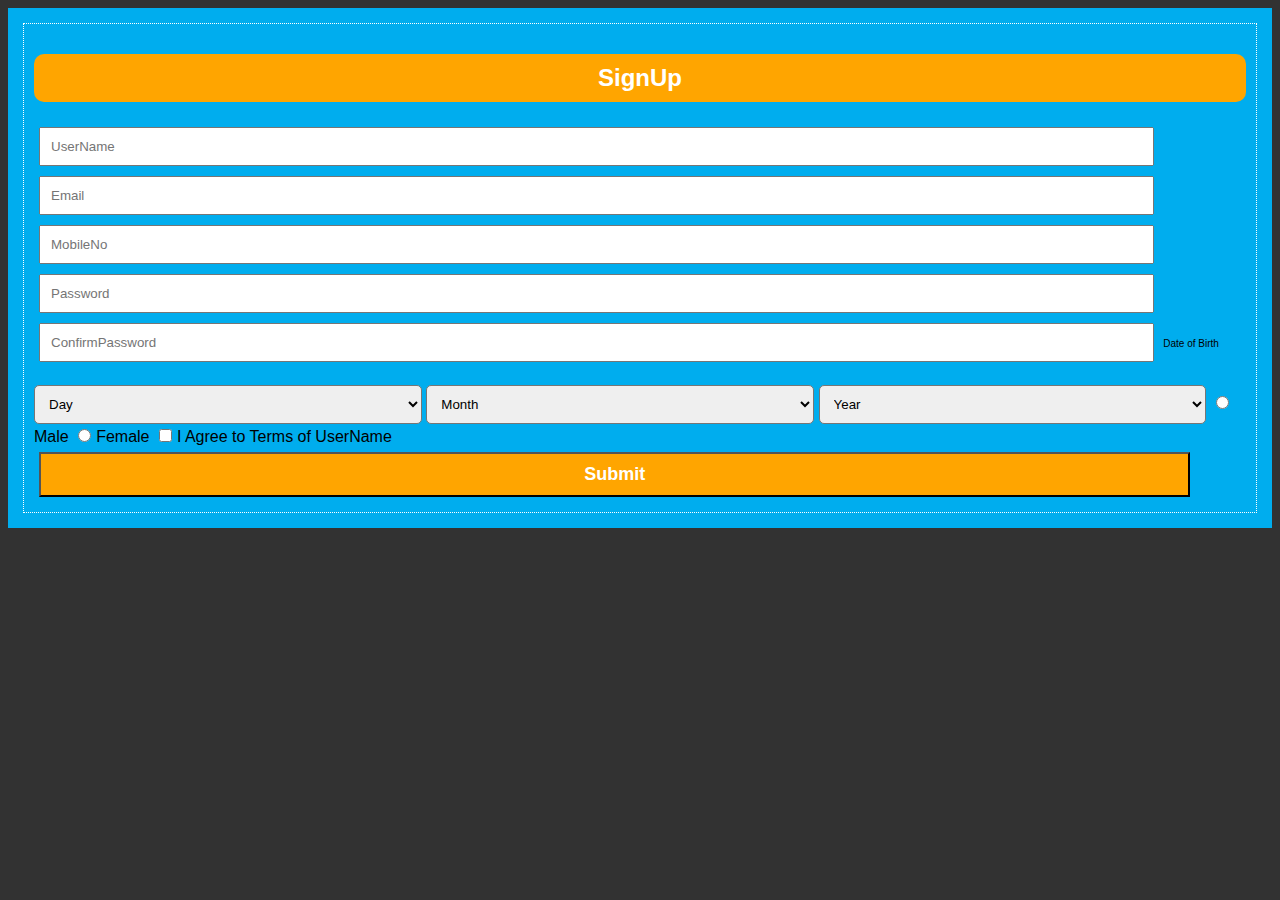
<file: index.htm>
<!DOCTYPE HTML>
<html>
 <head>
 <link rel="stylesheet" type="text/css" href="style.css"/>
 <title>Signup Page</title>
 </head>
 <body>
 <div class="wrap">
 <form>
 <h2>SignUp</h2>
 <input type="text" name="UserName" placeholder="UserName">
 <input type="email" name="Email" placeholder="Email">
 <input type="number" name="MobileNo" placeholder="MobileNo">
 <input type="password" name="Password" placeholder="Password">
 <input type="password" name="ConfirmPassword" placeholder="ConfirmPassword">
 <span style="font-size:10px;">Date of Birth</span>
 <br>
 <br>
 
 <select name="DOBday">
 <option>Day</option>
 <option value="1">1</option>
 <option value="2">2</option>
 </select>
 
 <select name="DOBmonth">
 <option>Month</option>
 <option value="Jan">jan</option>
 <option value="Feb">Feb</option>
 </select>
 
 <select name="DOByear">
 <option>Year</option>
 <option value="2000">2000</option>
 <option value="2003">2003</option>
 </select>
 <input type="radio" name="male" value="male">Male
  <input type="radio" name="female" value="female">Female
  <input type="checkbox">I Agree to Terms of UserName
  <input type="Submit" value="Submit">
  <br>
 </form>
 </div>
</file>
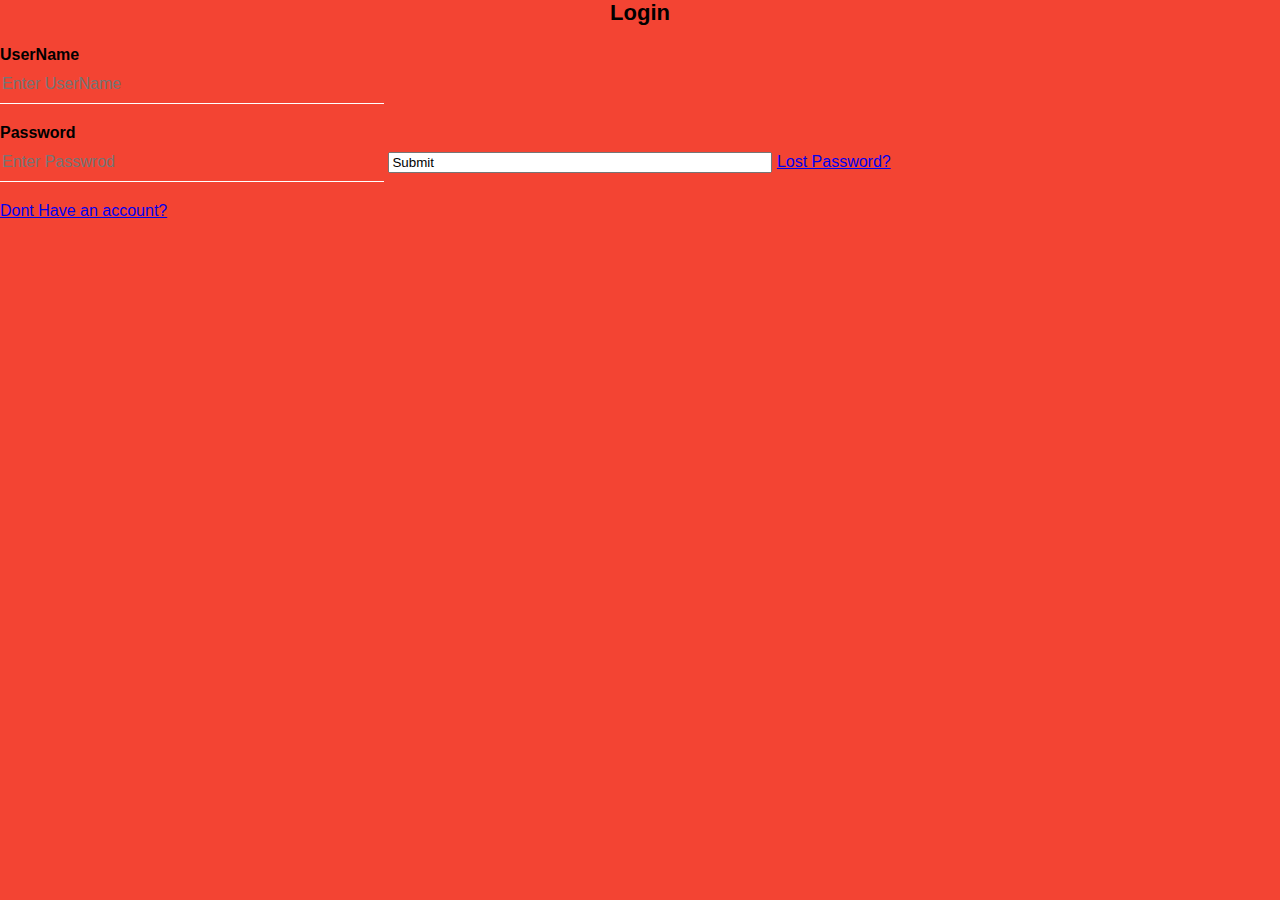
<file: index1.html>
<html>
<head>
<link rel="stylesheet" type="text/css" href="stylel.css">
<title>LoginPage</title>
<body>
<div class="loginbox">
<h1>Login</h1>
<form>
<p>UserName</p>
<input type="text" name="" placeholder="Enter UserName">
<p>Password</p>
<input type="password" name="" placeholder="Enter Passwrod">
<input type="submit: name="" value="Submit">
<a href="index3.html">Lost Password?</a><br>
<a href="index.html">Dont Have an account?</a><br>
</form>
</body>

</html>
</file>
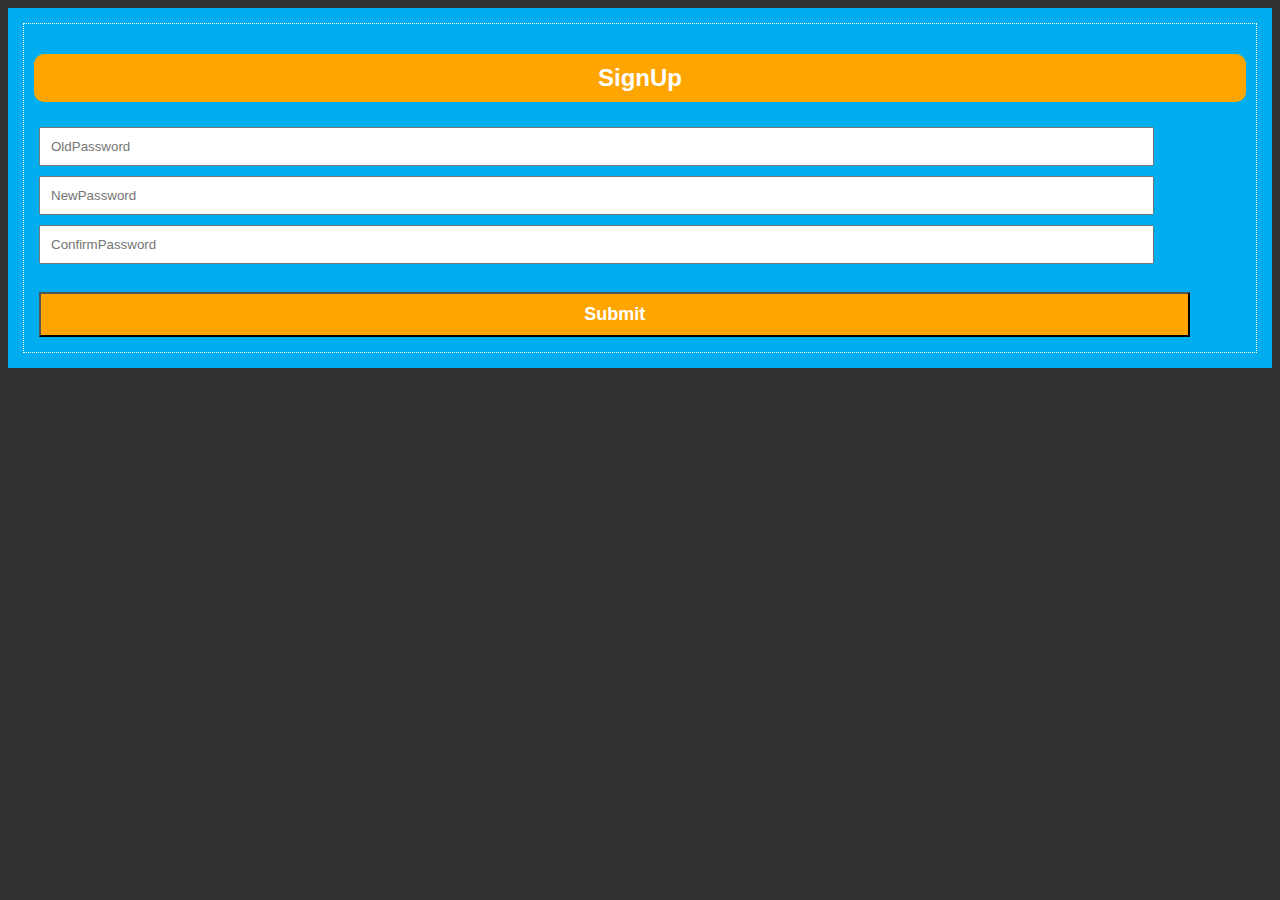
<file: index3.html>
<!DOCTYPE HTML>
<html>
 <head>
 <link rel="stylesheet" type="text/css" href="style.css"/>
 <title>Signup Page</title>
 </head>
 <body>
 <div class="wrap">
 <form>
 <h2>SignUp</h2>
 <input type="password" name="OldPassword" placeholder="OldPassword">
 <input type="password" name="NewPassword" placeholder="NewPassword">
 <input type="password" name="ConfirmPassword" placeholder="ConfirmPassword">
 <br>
 <br>
 
  <input type="Submit" value="Submit">
  <br>
 </form>
 </div>
</file>
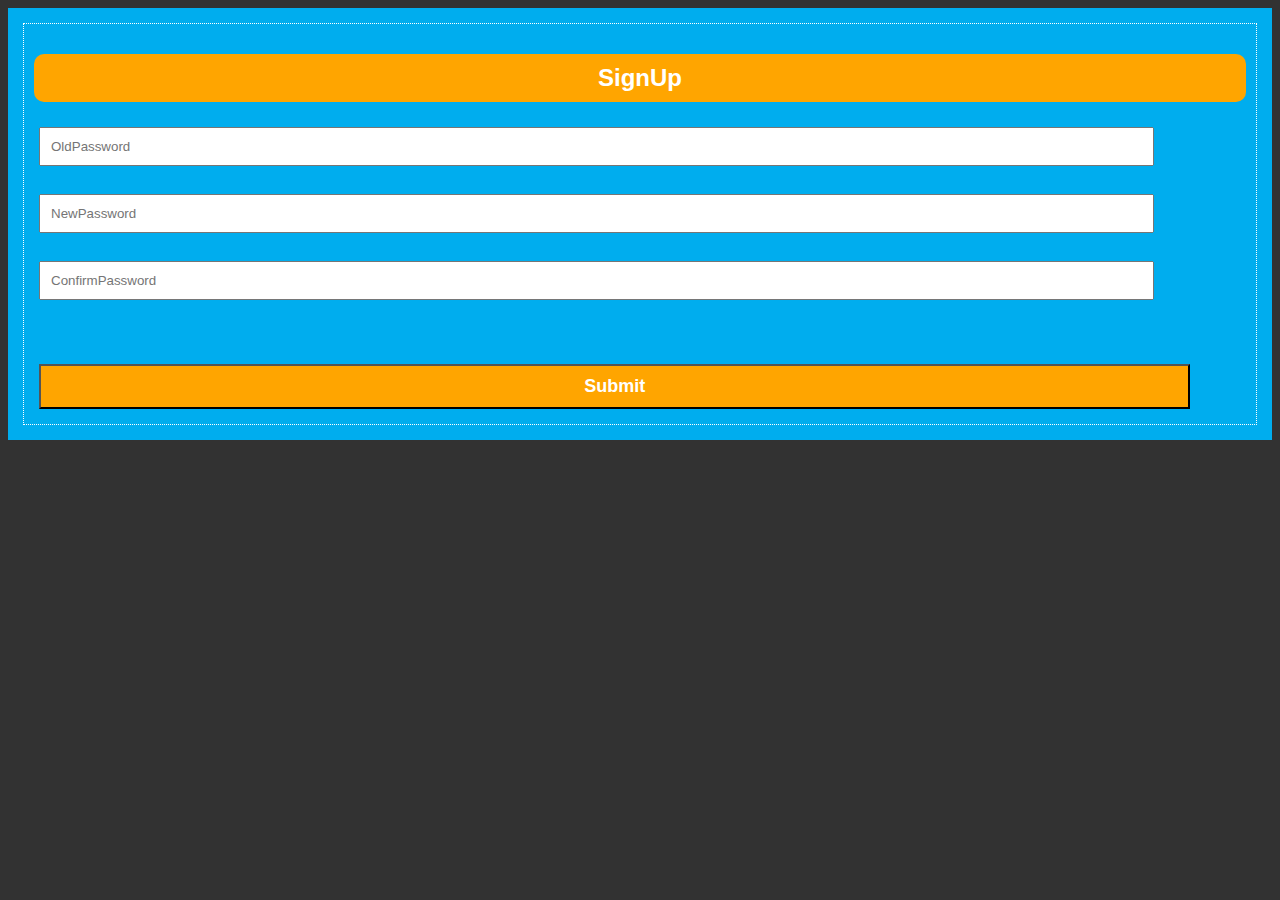
<file: SignupValidation.html>
<!DOCTYPE HTML>
<html>
 <head>
 <style>
 body
{
background:#323232;
}
.wrap
{
   width=350px;
   margin=auto;
   background:#00adee;
   margin-top=50px;
   padding:5px;
   
}
form
{
	padding:10px;
	font-family:arial;
	border:1px dotted white;
	margin:10px;
}
h2
{
	text-align:center;
	background-color:orange;
	color:white;
	padding:10px;
	border-radius:10px;
}
input
{
	padding:10px;
	margin:5px;
	border-radius=5px;
	bolder:none;
}
input[type=password]
{
	width:90%;
}
input[type=submit]
{
	width:95%;
	background:orange;
	cursor:pointer;
	font-size:18px;
	font-weight:bold;
	color:white;
}
input[type=submit]:hover
{
	background:yellow;
	
}
select
{
	padding:10px;
	width:32%;
	border-radius:5px;
}
 </style>
<title>Signup Page</title>
 </head>
 <body>
 <div class="wrap">
 <form  name="conform" method="post" onsubmit="return validation()">
 <h2>SignUp</h2>
 <input type="password" name="OldPassword" placeholder="OldPassword"   onsubmit="return validation()"><br/><br/>
 <input type="password" name="NewPassword" placeholder="NewPassword"     onsubmit="return validation()"><br/><br/>
 <input type="password" name="ConfirmPassword" placeholder="ConfirmPassword" onsubmit="return validation()"><br/><br/>
 <br>
 <br>
 
  <input type="Submit" value="Submit">
  <br>
 </form>
 </div>
 <script src=""></script>
 <body>
</html>
</file>
<file: style.css>
body
{
background:#323232;
}
.wrap
{
   width=350px;
   margin=auto;
   background:#00adee;
   margin-top=50px;
   padding:5px;
   
}
form
{
	padding:10px;
	font-family:arial;
	border:1px dotted white;
	margin:10px;
}
h2
{
	text-align:center;
	background-color:orange;
	color:white;
	padding:10px;
	border-radius:10px;
}
input
{
	padding:10px;
	margin:5px;
	border-radius=5px;
	bolder:none;
}
input[type=text],input[type=email],input[type=number],input[type=password]
{
	width:90%;
}
input[type=submit]
{
	width:95%;
	background:orange;
	cursor:pointer;
	font-size:18px;
	font-weight:bold;
	color:white;
}
input[type=submit]:hover
{
	background:yellow;
	
}
select
{
	padding:10px;
	width:32%;
	border-radius:5px;
}
</file>
<file: stylel.css>
body
{
margin:0;
padding:0;
background:#f34433;
background-size:cover;
background-position:center;
font-family:sans-serif;
}
loginbox
{
	width:320px;
	height:420px;
	background:#000;
	color:#fff;
	top:50%;
	left:50%;
	position:absolute;
	transform:translate(-50%,-50%);
	box-sizing:border-box;
	border:70px;
}
	h1
	{
		margin:0;
		padding:0 0 20px;
		text-align:center;
		font-size:22px;
	}
	.loginbox p{
		margin:0;
		padding:0;
		font-weight:bold;
	}
	.loginbox input
	{
		width:30%;
		margin-bottom:20px;
	}
	.loginbox input[type="text"],input[type="password"]
	{
		border:none;
		border-bottom:1px solid #fff;
		background:transparent;
		outline:none;
	height:40px;
	color:#fff;
	font-size:16px;
	}
	.loginbox input[type="submit"]
	{
		border:none;
		outline:none;
		height:40px;
		background:#fb2525;'
		color:#fff;
		font-size:18px;
		border-radius:20px;
	}
	.loginbox input[type="submit"]
	{
		text-decoration:none;
		font-size:12px;
		line-height:20px;
		color:darkgrey;
	}
	.loginbox a:hover
	{
		color:#ffc107;
	}
</file>
